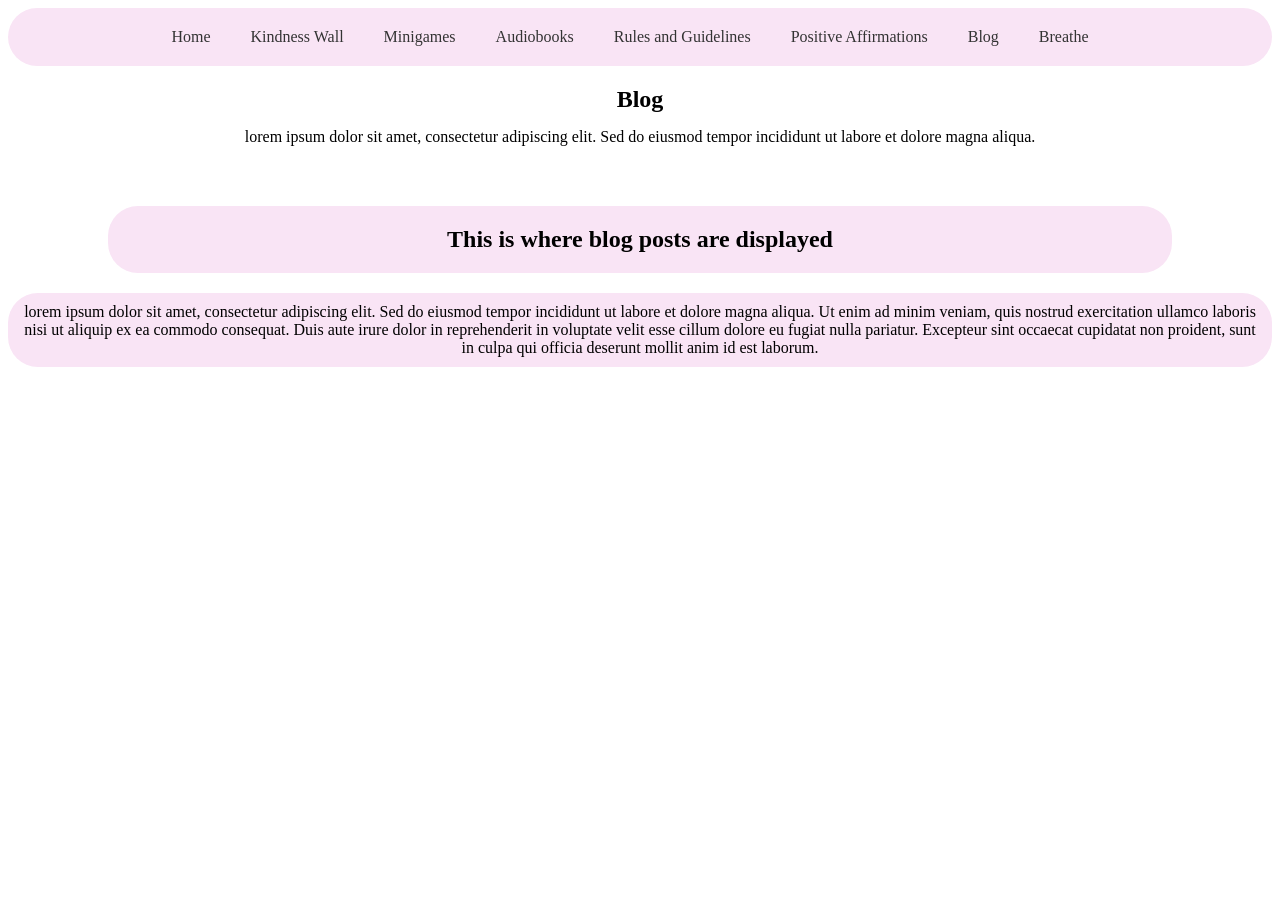
<file: frontend/html/blog.html>
<!DOCTYPE html>
<html lang="en">
    <head>
        <meta charset="utf-8"/>
        <title>Virtual Hugs</title>
        <link rel="stylesheet" href="../css/blog.css" />
    </head>
   <body>
    <nav class = "navbar">
        <ul>
            <li><a href="homepage.html">Home</a></li>
            <li><a href="blank.html">Kindness Wall</a></li>
            <li><a href="blank.html">Minigames</a></li>
            <li><a href="blank.html">Audiobooks</a></li>
            <li><a href="blank.html">Rules and Guidelines</a></li>
            <li><a href="blank.html">Positive Affirmations</a></li>
            <li><a href="blog.html">Blog</a></li>
            <li><a href="blank.html">Breathe</a></li>
        </ul>
    </nav>
    <section>
          <h1>Blog</h1>
          <p>lorem ipsum dolor sit amet, consectetur adipiscing elit. Sed do eiusmod tempor incididunt ut labore et dolore magna aliqua.</p>
          <div class="square">
            <h2 id="title">This is where blog posts are displayed</h2>
            <p id="blog-post"> lorem ipsum dolor sit amet, consectetur adipiscing elit. Sed do eiusmod tempor incididunt ut labore et dolore magna aliqua. Ut enim ad minim veniam, quis nostrud exercitation ullamco laboris nisi ut aliquip ex ea commodo consequat. Duis aute irure dolor in reprehenderit in voluptate velit esse cillum dolore eu fugiat nulla pariatur. Excepteur sint occaecat cupidatat non proident, sunt in culpa qui officia deserunt mollit anim id est laborum.</p>
            </div>
        </section>
        <body>
</html>
</file>
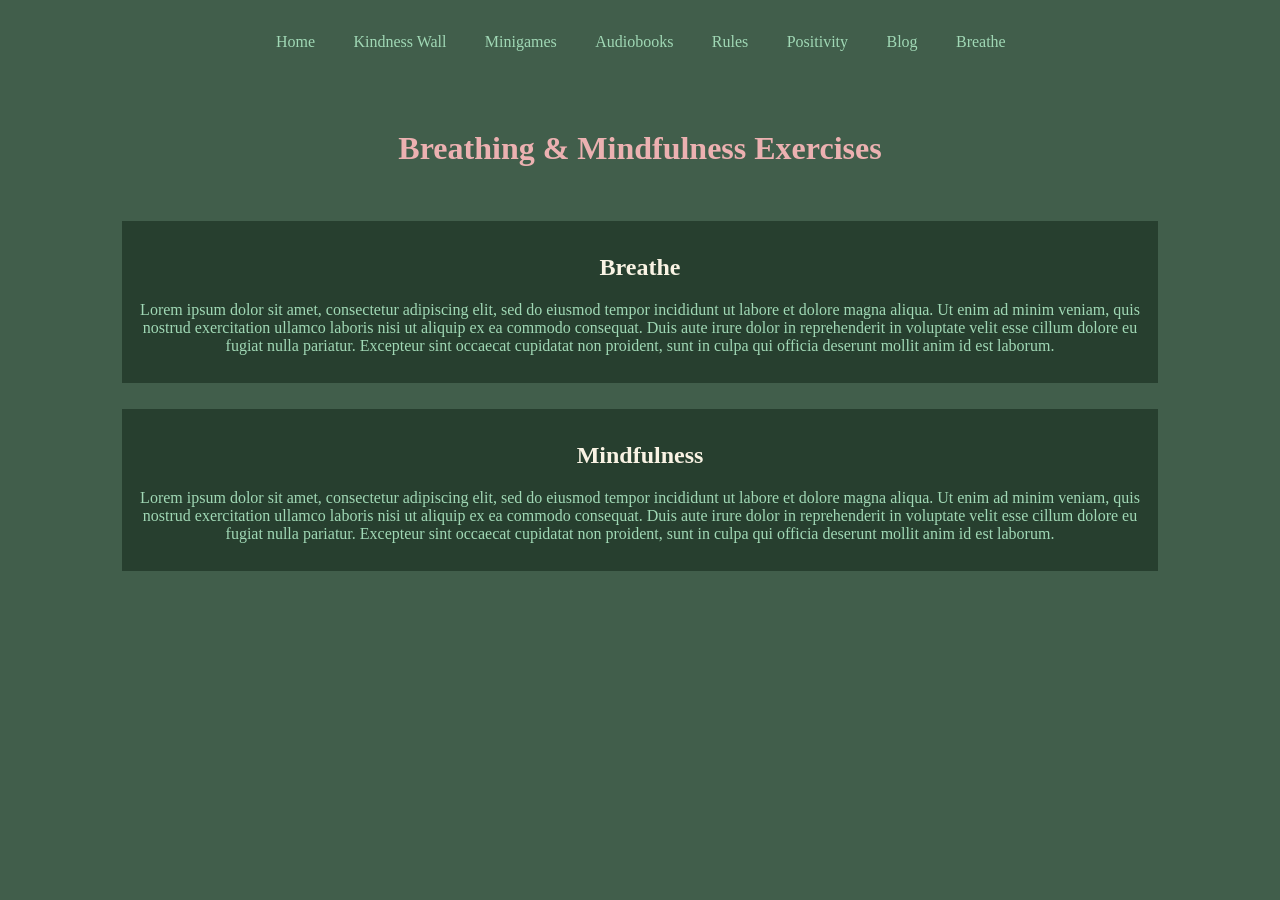
<file: frontend/html/breathe.html>
<!DOCTYPE html>
<html lang="en">
    <head>
        <meta charset="utf-8" />
        <title>Breathe</title>
        <link href="../css/breathe.css" rel="stylesheet" />
    </head>
    <body>
        <nav class="navbar">
            <ul>
                <li><a href="homepage.html">Home</a></li>
                <li><a href="">Kindness Wall</a></li>
                <li><a href="minigames.html">Minigames</a></li>
                <li><a href="">Audiobooks</a></li>
                <li><a href="">Rules</a></li>
                <li><a href="">Positivity</a></li>
                <li><a href="blog.html">Blog</a></li>
                <li><a href="breathe.html">Breathe</a></li>
            </ul>
        </nav>

        <h1>Breathing & Mindfulness Exercises</h1>

        <div class="info" id="breathing-info">
            <h2>Breathe</h2>
            <p>Lorem ipsum dolor sit amet, consectetur adipiscing elit, sed do eiusmod tempor incididunt ut labore et dolore magna aliqua. Ut enim ad minim veniam, quis nostrud exercitation ullamco laboris nisi ut aliquip ex ea commodo consequat. Duis aute irure dolor in reprehenderit in voluptate velit esse cillum dolore eu fugiat nulla pariatur. Excepteur sint occaecat cupidatat non proident, sunt in culpa qui officia deserunt mollit anim id est laborum.</p>
        </div>

        <div class="info" id="mindfulness-info">
            <h2>Mindfulness</h2>
            <p>Lorem ipsum dolor sit amet, consectetur adipiscing elit, sed do eiusmod tempor incididunt ut labore et dolore magna aliqua. Ut enim ad minim veniam, quis nostrud exercitation ullamco laboris nisi ut aliquip ex ea commodo consequat. Duis aute irure dolor in reprehenderit in voluptate velit esse cillum dolore eu fugiat nulla pariatur. Excepteur sint occaecat cupidatat non proident, sunt in culpa qui officia deserunt mollit anim id est laborum.</p>
        </div>
    </body>
</html>
</file>
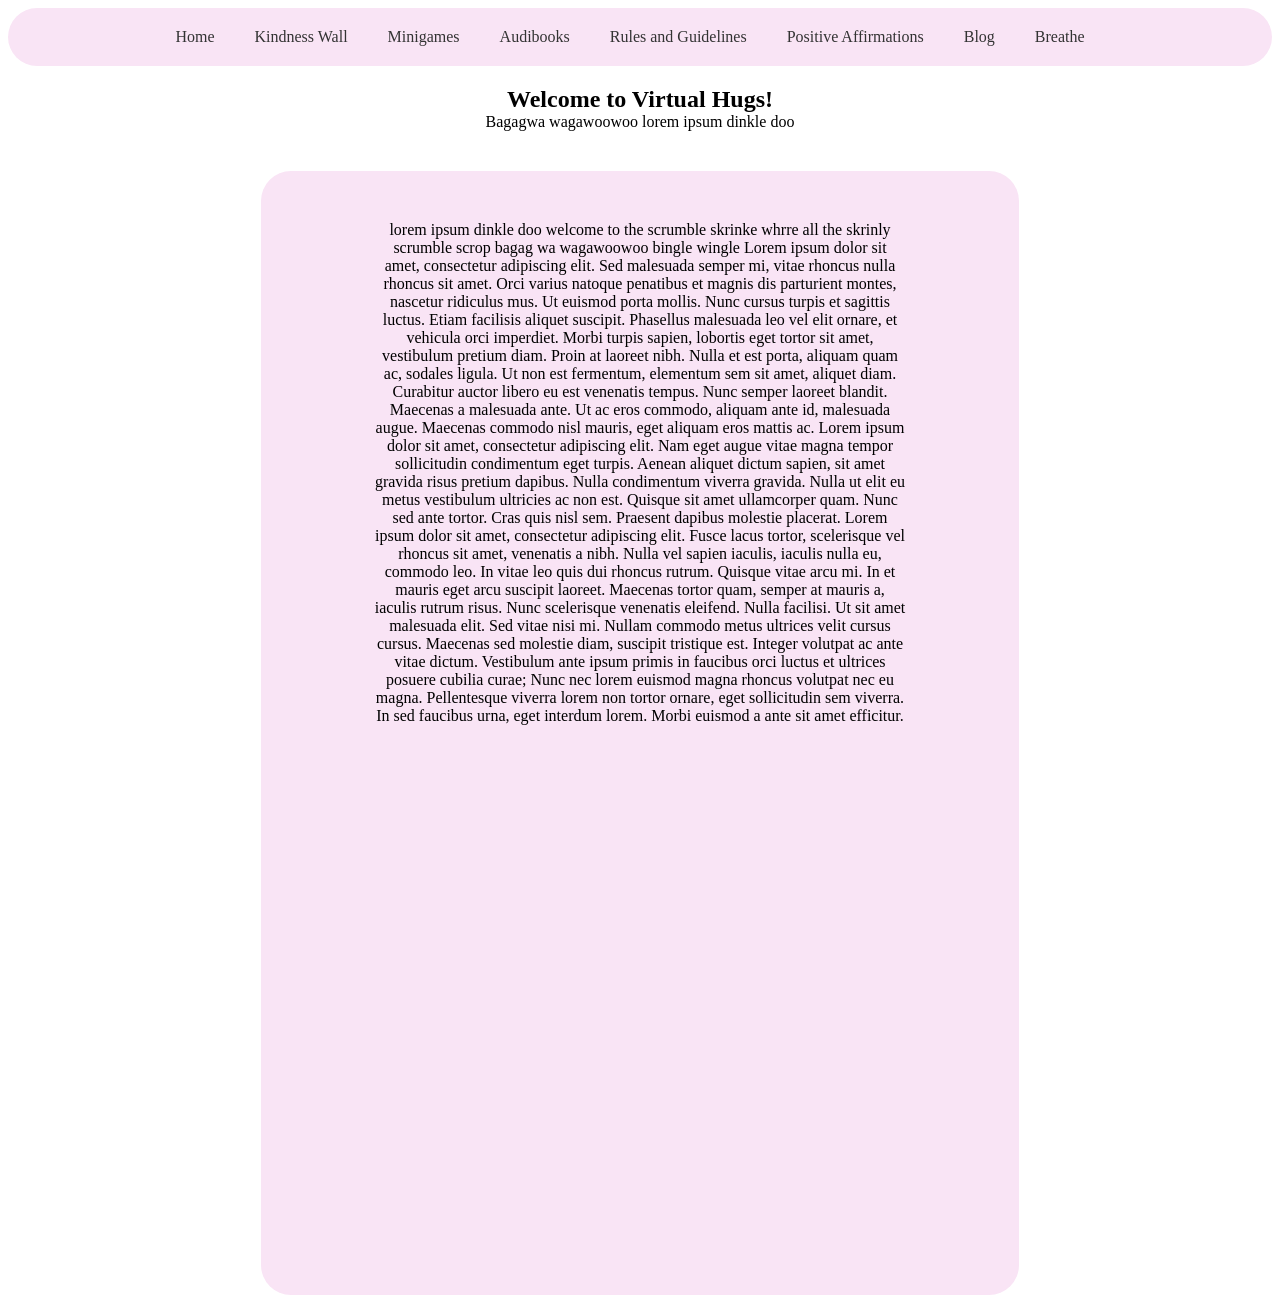
<file: frontend/html/homepage.html>
<!DOCTYPE html>
<html lang="en">
    <head>
        <meta charset="utf-8"/>
        <title>Virtual Hugs</title>
        <link href="../css/homepage.css" rel="stylesheet"/>
    </head>
   <body>
    <nav class = "navbar">
        <ul>
            <li><a href="homepage.html">Home</a></li>
            <li><a href="blank.html">Kindness Wall</a></li>
            <li><a href="blank.html">Minigames</a></li>
            <li><a href="blank.html">Audibooks</a></li>
            <li><a href="blank.html">Rules and Guidelines</a></li>
            <li><a href="blank.html">Positive Affirmations</a></li>
            <li><a href="blog.html">Blog</a></li>
            <li><a href="blank.html">Breathe</a></li>
        </ul>
    </nav>
        <section>
            <h1>Welcome to Virtual Hugs!</h1>
            <p>Bagagwa wagawoowoo lorem ipsum dinkle doo</p>
            <div class = "homeInfoSection">
            <p>
                lorem ipsum dinkle doo welcome to the scrumble
                skrinke whrre all the skrinly scrumble scrop bagag
                wa wagawoowoo bingle wingle  Lorem ipsum dolor sit amet, consectetur adipiscing elit. Sed malesuada semper mi, vitae rhoncus nulla rhoncus sit amet. Orci varius natoque penatibus et magnis dis parturient montes, nascetur ridiculus mus. Ut euismod porta mollis. Nunc cursus turpis et sagittis luctus. Etiam facilisis aliquet suscipit. Phasellus malesuada leo vel elit ornare, et vehicula orci imperdiet. Morbi turpis sapien, lobortis eget tortor sit amet, vestibulum pretium diam. Proin at laoreet nibh. Nulla et est porta, aliquam quam ac, sodales ligula. Ut non est fermentum, elementum sem sit amet, aliquet diam. Curabitur auctor libero eu est venenatis tempus. Nunc semper laoreet blandit. Maecenas a malesuada ante. Ut ac eros commodo, aliquam ante id, malesuada augue.

Maecenas commodo nisl mauris, eget aliquam eros mattis ac. Lorem ipsum dolor sit amet, consectetur adipiscing elit. Nam eget augue vitae magna tempor sollicitudin condimentum eget turpis. Aenean aliquet dictum sapien, sit amet gravida risus pretium dapibus. Nulla condimentum viverra gravida. Nulla ut elit eu metus vestibulum ultricies ac non est. Quisque sit amet ullamcorper quam. Nunc sed ante tortor. Cras quis nisl sem. Praesent dapibus molestie placerat. Lorem ipsum dolor sit amet, consectetur adipiscing elit. Fusce lacus tortor, scelerisque vel rhoncus sit amet, venenatis a nibh. Nulla vel sapien iaculis, iaculis nulla eu, commodo leo. In vitae leo quis dui rhoncus rutrum. Quisque vitae arcu mi.

In et mauris eget arcu suscipit laoreet. Maecenas tortor quam, semper at mauris a, iaculis rutrum risus. Nunc scelerisque venenatis eleifend. Nulla facilisi. Ut sit amet malesuada elit. Sed vitae nisi mi. Nullam commodo metus ultrices velit cursus cursus. Maecenas sed molestie diam, suscipit tristique est. Integer volutpat ac ante vitae dictum. Vestibulum ante ipsum primis in faucibus orci luctus et ultrices posuere cubilia curae; Nunc nec lorem euismod magna rhoncus volutpat nec eu magna. Pellentesque viverra lorem non tortor ornare, eget sollicitudin sem viverra. In sed faucibus urna, eget interdum lorem. Morbi euismod a ante sit amet efficitur.


            </p>
            </div>
        </section>
   </body>

</html>
</file>
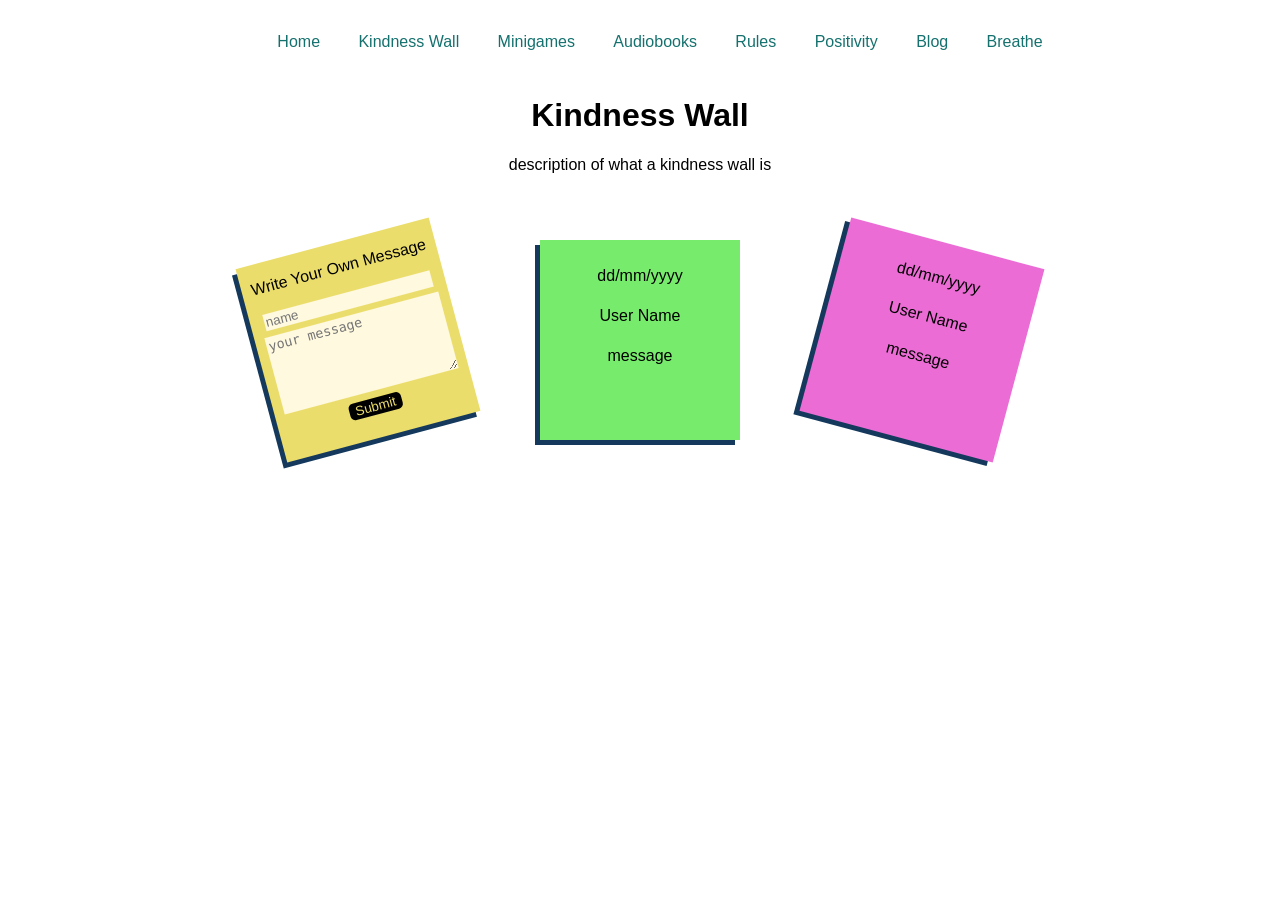
<file: frontend/html/kindness-wall.html>
<!DOCTYPE html>
<html>
    <head>
        <meta charset="UTF-8" />
        <link rel="stylesheet" href="../css/kindness-wall.css" />
        <title>Kindness Wall</title>
    </head>
    <body>
        <nav class="navbar">
            <ul>
                <li><a href="homepage.html">Home</a></li>
                <li><a href="kindness-wall.html">Kindness Wall</a></li>
                <li><a href="minigames.html">Minigames</a></li>
                <li><a href="audiobook v1.html">Audiobooks</a></li>
                <li><a href="rules & guidelines.html">Rules</a></li>
                <li><a href="">Positivity</a></li>
                <li><a href="blog.html">Blog</a></li>
                <li><a href="breathe.html">Breathe</a></li>
            </ul>
        </nav>

        <h1>Kindness Wall</h1>

        <p>description of what a kindness wall is</p>

        <div class="add-note" id="note-1">
            <p>Write Your Own Message</p>
            <input id="username" type="text" placeholder="name" />
            <textarea rows="5" placeholder="your message"></textarea>
            <button class="submit-note-button">Submit</button>
        </div>

        <div class="note" id="note-2">
            <p>dd/mm/yyyy </br>
            User Name </br>
            message</p>
        </div>

        <div class="note" id="note-3">
            <p>dd/mm/yyyy </br>
            User Name </br>
            message</p>
        </div>
    </body>
</html>
</file>
<file: frontend/css/blog.css>
.navbar {
    background-color: #f9e4f5;
    padding: 10px;
    top: 0;
    position: sticky;
    border-radius: 30px;
}
.navbar ul {
    display: flex;
    list-style-type: none;
    justify-content: center;
    margin: 0;
    padding: 0;
}

.navbar li {
    margin-right: 20px;
   
}

.navbar li a {
    display: block;
    padding: 10px;
    color: #333;
    text-decoration: none;
}
.navbar a {
    text-decoration: none;
    color: #333;
    transition: transform 0.2s ease, color 0.2s ease;
}

.navbar a:hover {
    color: #a29870;
    cursor: pointer;
    transform: scale(1.2);
}
section h1 {
    margin-bottom: 15px;
    text-align: center;
}
section p {
    margin-top: 0;
    margin-bottom: 40px;
}
section  {
    display: flex;
    flex-direction: column;
    align-items: center;
    justify-content: center;
}
section h2 { background-color: #f9e4f5;
    padding: 20px;
    border-radius: 30px;  
    text-align: center;
    margin-right: 100px;
    margin-left: 100px;
}

#blog-post {
    background-color: #f9e4f5;
    padding: 10px;
    border-radius: 30px;  
    text-align: center;
}
</file>
<file: frontend/css/breathe.css>
body {
    background-color: #415e4b;
    color: #83b395;
    text-align: center;
}

nav {
    padding: 1vh;
}

nav ul {
    display: flex;
    justify-content: center;
    list-style-type: none;
}

nav li {
    margin-right: 3vw;
}

nav li a {
    color: rgb(160, 216, 181);
    text-decoration: none;
}

nav a:hover {
    text-decoration: underline;
}

h1 {
    color: #ecb1b1;
    margin: 6vh;
}

h2 {
    color: #f9f3e4;
}

.info {
    width: 80%;
    margin: 0 auto;
    background-color: #273f2f;
    color: rgb(160, 216, 181);
    padding: 1vw;
    margin-bottom: 2vw;
}
</file>
<file: frontend/css/homepage.css>
.navbar {
    background-color: #f9e4f5;
    padding: 10px;
    top: 0;
    position: sticky;
    border-radius: 30px;
}
.navbar ul {
    display: flex;
    list-style-type: none;
    justify-content: center;
    margin: 0;
    padding: 0;
}

.navbar li {
    margin-right: 20px;
   
}

.navbar li a {
    display: block;
    padding: 10px;
    color: #333;
    text-decoration: none;
}
.navbar a {
    text-decoration: none;
    color: #333;
}

.navbar a:hover {
    color: #a29870;
}
section h1 {
    margin-bottom: 0;
}
section p {
    margin-top: 0;
    margin-bottom: 40px;
}
section  {
    display: flex;
    flex-direction: column;
    align-items: center;
    justify-content: center;
}
.homeInfoSection {
    background-color: #f9e4f5;
    padding: 50px 0;
    width: 60%;
    height: 1024px;
    border-radius: 30px;

}
.homeInfoSection p {
    width: 70%;
    margin: 0 auto;
    text-align: center;
}
</file>
<file: frontend/css/kindness-wall.css>
body {
    text-align: center;
    font-family: sans-serif;
}

/** nav **/
nav {
    padding: 1vh;
}

nav ul {
    list-style-type: none;
    display: flex;
    justify-content: center;
    gap: 3vw;
}

nav li a {
    color: rgb(20, 113, 110);
    text-decoration: none;
}

nav a:hover {
    text-decoration: underline;
}

/** notes **/

.note, .add-note {
    height: 200px;
    width: 200px;
    margin: 50px;
    box-shadow: -5px 5px rgb(20, 57, 92);
}

.note p {
    line-height: 40px;
}

#username {
    margin-bottom: 6px;
}

#username, textarea {
    background-color:rgb(255, 249, 223);
    border: none;
}

.submit-note-button {
    margin-top: 3px;
    background-color: black;
    color: rgb(235, 221, 108);
    border-style: none;
    border-radius: 5px;
}

#note-1 {
    background-color:rgb(235, 221, 108);
    transform: rotate(-15deg);
    float: left;
    margin-left: 250px;
}

#note-2 {
    background-color:rgb(235, 108, 212);
    transform: rotate(15deg);
    float: right;
    margin-right: 250px;
}

#note-3 {
    background-color:rgb(119, 235, 108);
    margin: 50px auto;
    display: inline-block;
}
</file>
